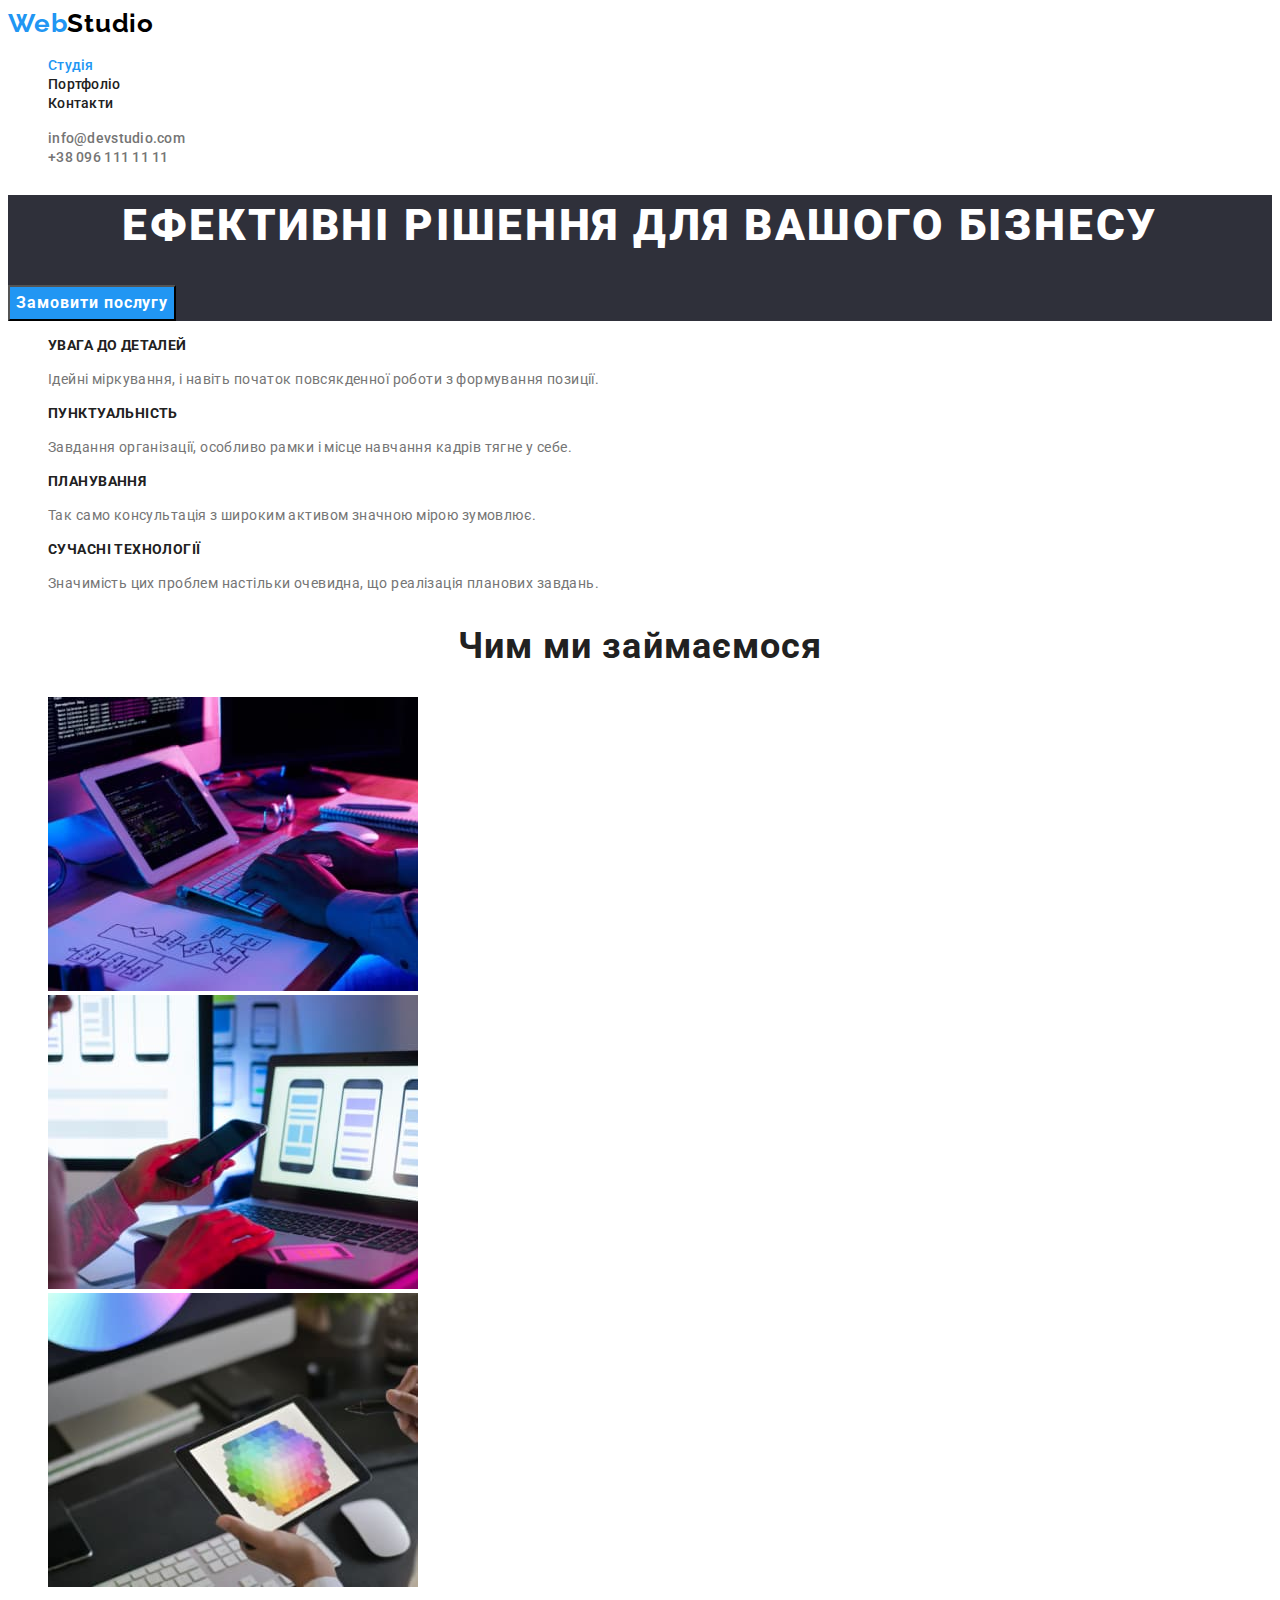
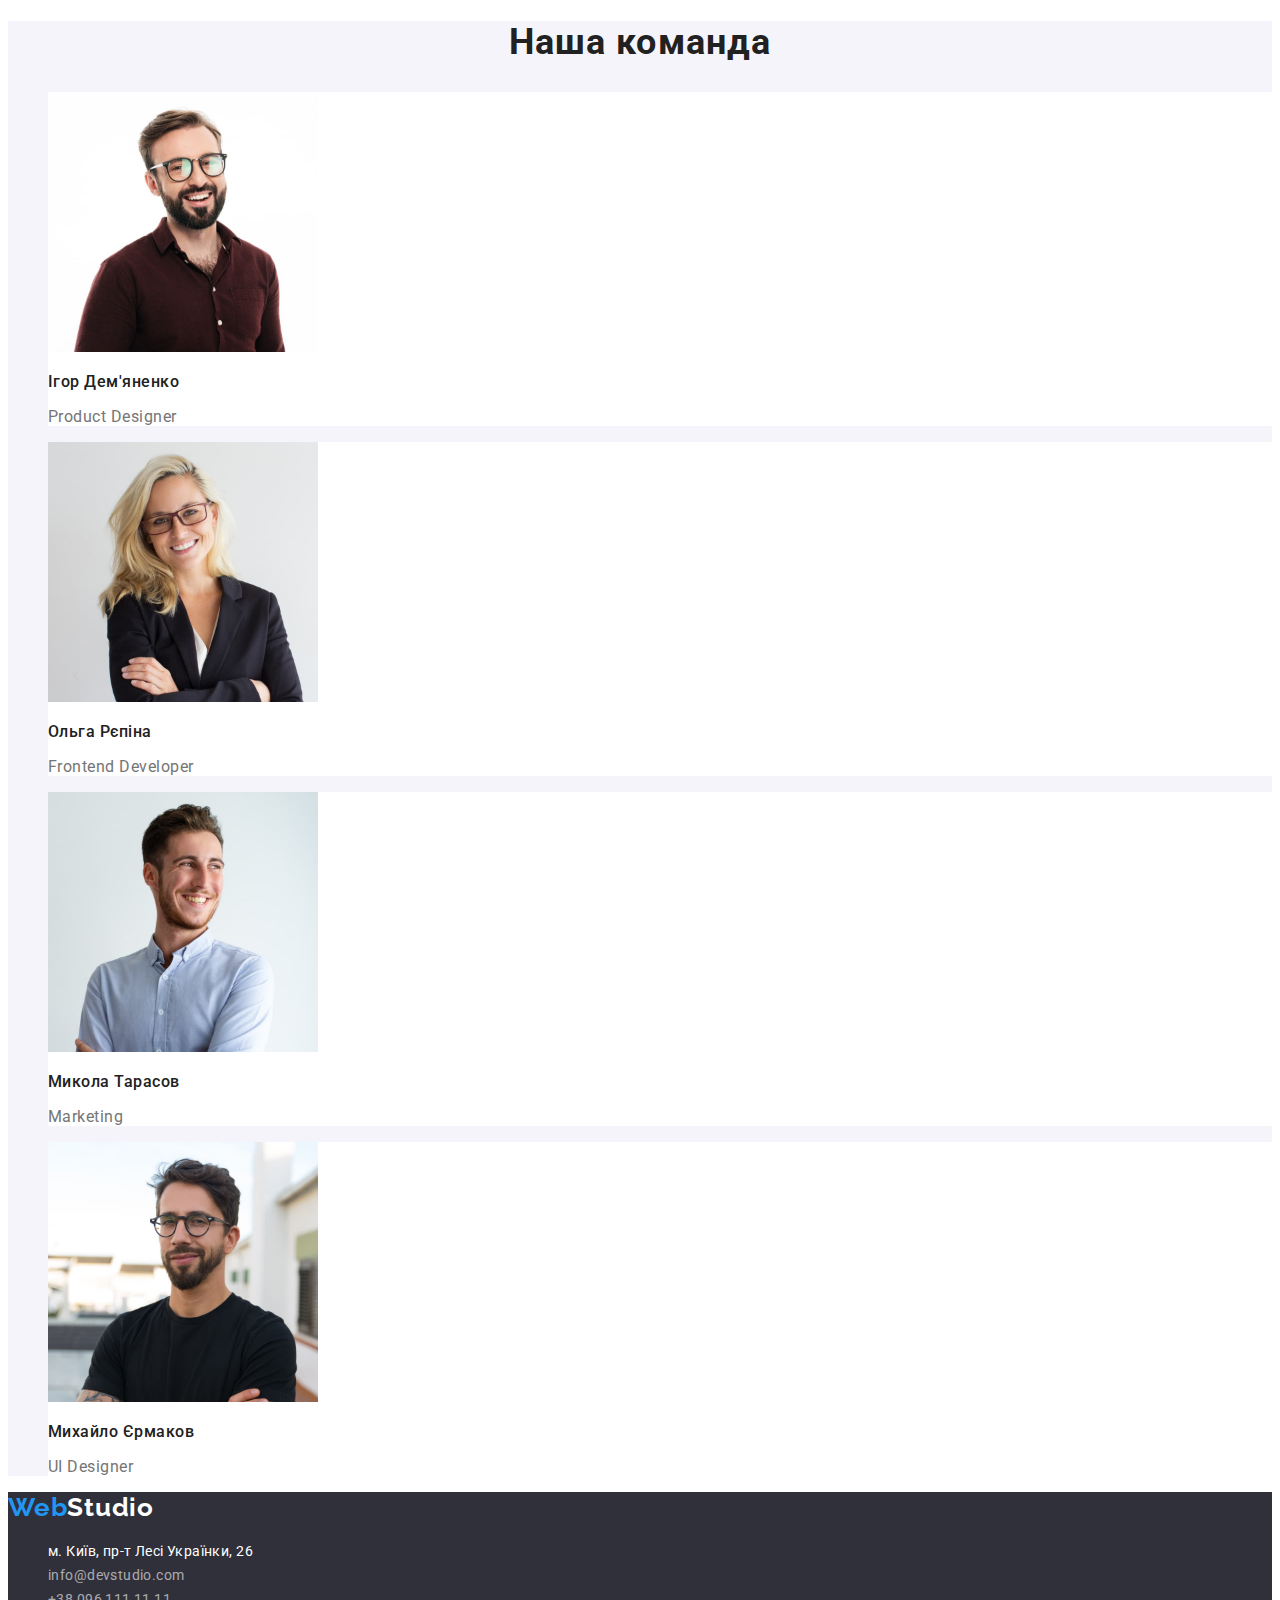
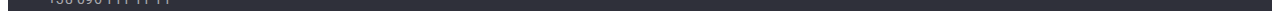
<file: index.html>
<!DOCTYPE html>
<html lang="uk">

<head>
    <meta charset="UTF-8">
    <meta http-equiv="X-UA-Compatible" content="IE=edge">
    <meta name="viewport" content="width=device-width, initial-scale=1.0">
    <title>Web Studio (Version 2.1)</title>
    <link rel="stylesheet" href="./css/style.css">
    <link rel="preconnect" href="https://fonts.googleapis.com">
    <link rel="preconnect" href="https://fonts.gstatic.com" crossorigin>
    <link
        href="https://fonts.googleapis.com/css2?family=Raleway:wght@700&family=Roboto:wght@400;500;700;900&display=swap"
        rel="stylesheet">
</head>

<body>
    <header class="header">
        <a href="./index.html" class="logo link">Web<span class="header-part-logo">Studio</span></a>
        <nav class="header-nav">
            <ul class="header-list list">
                <li><a href="./index.html" class="header-links link current">Студія</a></li>
                <li><a href="./portfolio.html" class="header-links link">Портфоліо</a></li>
                <li><a href="./contacts.html" class="header-links link">Контакти</a></li>
            </ul>
        </nav>
        <ul class="list">
            <li><a href="mailto:info@devstudio.com" class="header-email link">info@devstudio.com</a></li>
            <li><a href="tel:+380961111111" class="header-tel link">+38 096 111 11 11</a></li>
        </ul>
    </header>
    <main>
        <section class="hero">
            <h1 class="hero-title">Ефективні рішення для вашого бізнесу</h1>
            <button type="button" class="hero-btn hero-text-btn">Замовити послугу</button>
        </section>
        <section class="features">
            <h2 class="visually-hidden">Особливості</h2>
            <ul class="features-list list">
                <li class="features-item">
                    <h3 class="features-heads">УВАГА ДО ДЕТАЛЕЙ</h3>
                    <p class="features-text">Ідейні міркування, і навіть початок повсякденної роботи з формування
                        позиції.</p>
                </li>
                <li class="features-item">
                    <h3 class="features-heads">ПУНКТУАЛЬНІСТЬ</h3>
                    <p class="features-text">Завдання організації, особливо рамки і місце навчання кадрів тягне у себе.
                    </p>
                </li>
                <li class="features-item">
                    <h3 class="features-heads">ПЛАНУВАННЯ</h3>
                    <p class="features-text">Так само консультація з широким активом значною мірою зумовлює.</p>
                </li>
                <li class="features-item">
                    <h3 class="features-heads">СУЧАСНІ ТЕХНОЛОГІЇ</h3>
                    <p class="features-text">Значимість цих проблем настільки очевидна, що реалізація планових завдань.
                    </p>
                </li>
            </ul>
        </section>
        <section class="ourjob">
            <h2 class="ourjob-title">Чим ми займаємося</h2>
            <ul class="ourjob-list list">
                <li class="ourjob-img"><img src="./img/box_1.jpg" alt="Моя робота" width="370" height="294"></li>
                <li class="ourjob-img"><img src="./img/box_2.jpg" alt="Моя робота" width="370" height="294"></li>
                <li class="ourjob-img"><img src="./img/box_3.jpg" alt="Моя робота" width="370" height="294"></li>
            </ul>
        </section>
        <section class="ourteam">
            <h2 class="ourteam-head">Наша команда</h2>
            <ul class="ourteam-list list">
                <li class="ourteam-card">
                    <img src="./img/player_1.jpg" alt="Член команди" width="270" height="260">
                    <h3 class="cardname">Ігор Дем'яненко</h3>
                    <p class="cardprofi">Product Designer</p>
                </li>
                <li class="ourteam-card">
                    <img src="./img/player_2.jpg" alt="Член команди" width="270" height="260">
                    <h3 class="cardname">Ольга Рєпіна</h3>
                    <p class="cardprofi">Frontend Developer</p>
                </li>
                <li class="ourteam-card">
                    <img src="./img/player_3.jpg" alt="Член команди" width="270" height="260">
                    <h3 class="cardname">Микола Тарасов</h3>
                    <p class="cardprofi">Marketing</p>
                </li>
                <li class="ourteam-card">
                    <img src="./img/player_4.jpg" alt="Член команди" width="270" height="260">
                    <h3 class="cardname">Михайло Єрмаков</h3>
                    <p class="cardprofi">UI Designer</p>
                </li>
            </ul>
        </section>
    </main>
    <footer class="footer">
        <a href="./index.html" class="logo link"><span>Web</span><span class="footer-part-logo">Studio</span></a>
        <address class="adress">
            <ul class="footer-list list">
                <li><a href="https://goo.gl/maps/5GPLe777WsngE4BW7" target="_blank" class="footer-adress link"
                        rel="noopener noreferrer nofollow">м. Київ, пр-т Лесі Українки, 26</a></li>
                <li><a href="mailto:info@devstudio.com" class="footer-email link">info@devstudio.com</a></li>
                <li><a href="tel:+380961111111" class="footer-tel link">+38 096 111 11 11</a></li>
            </ul>
        </address>
    </footer>
</body>

</html>
</file>
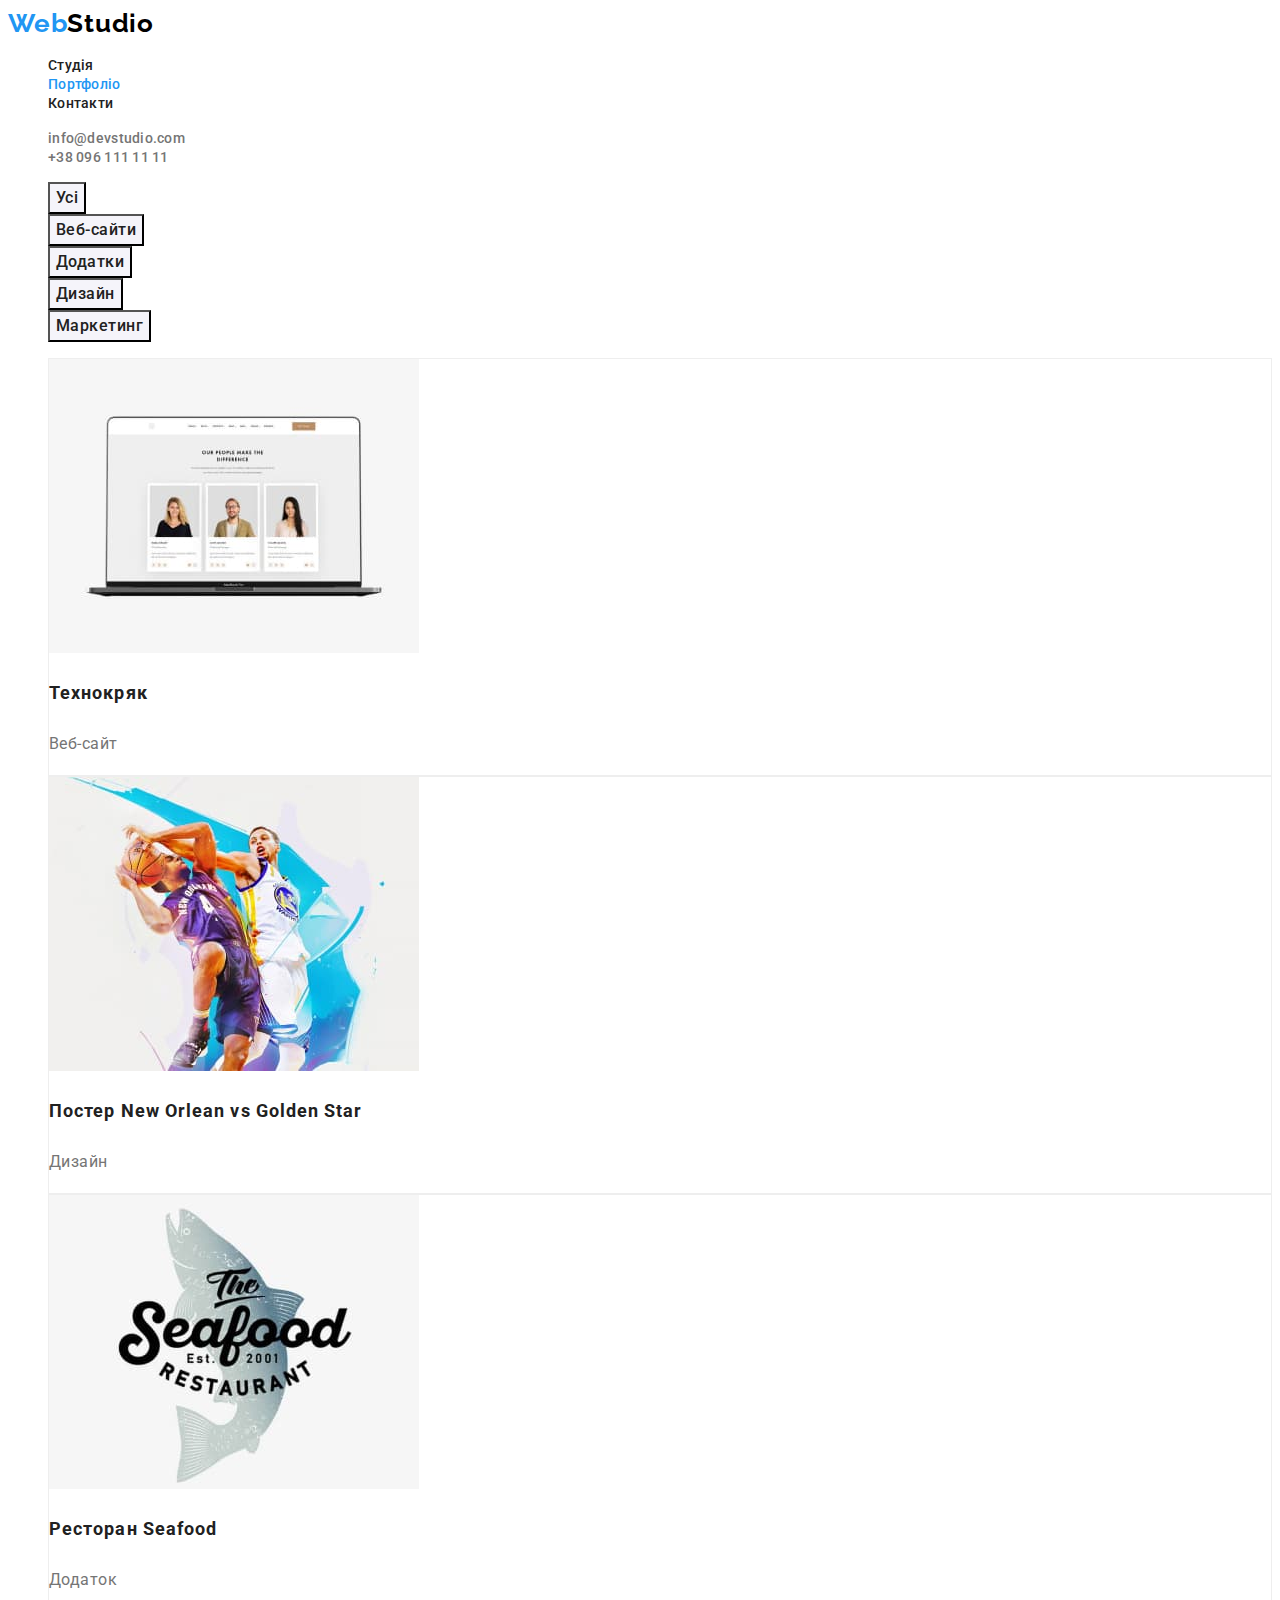
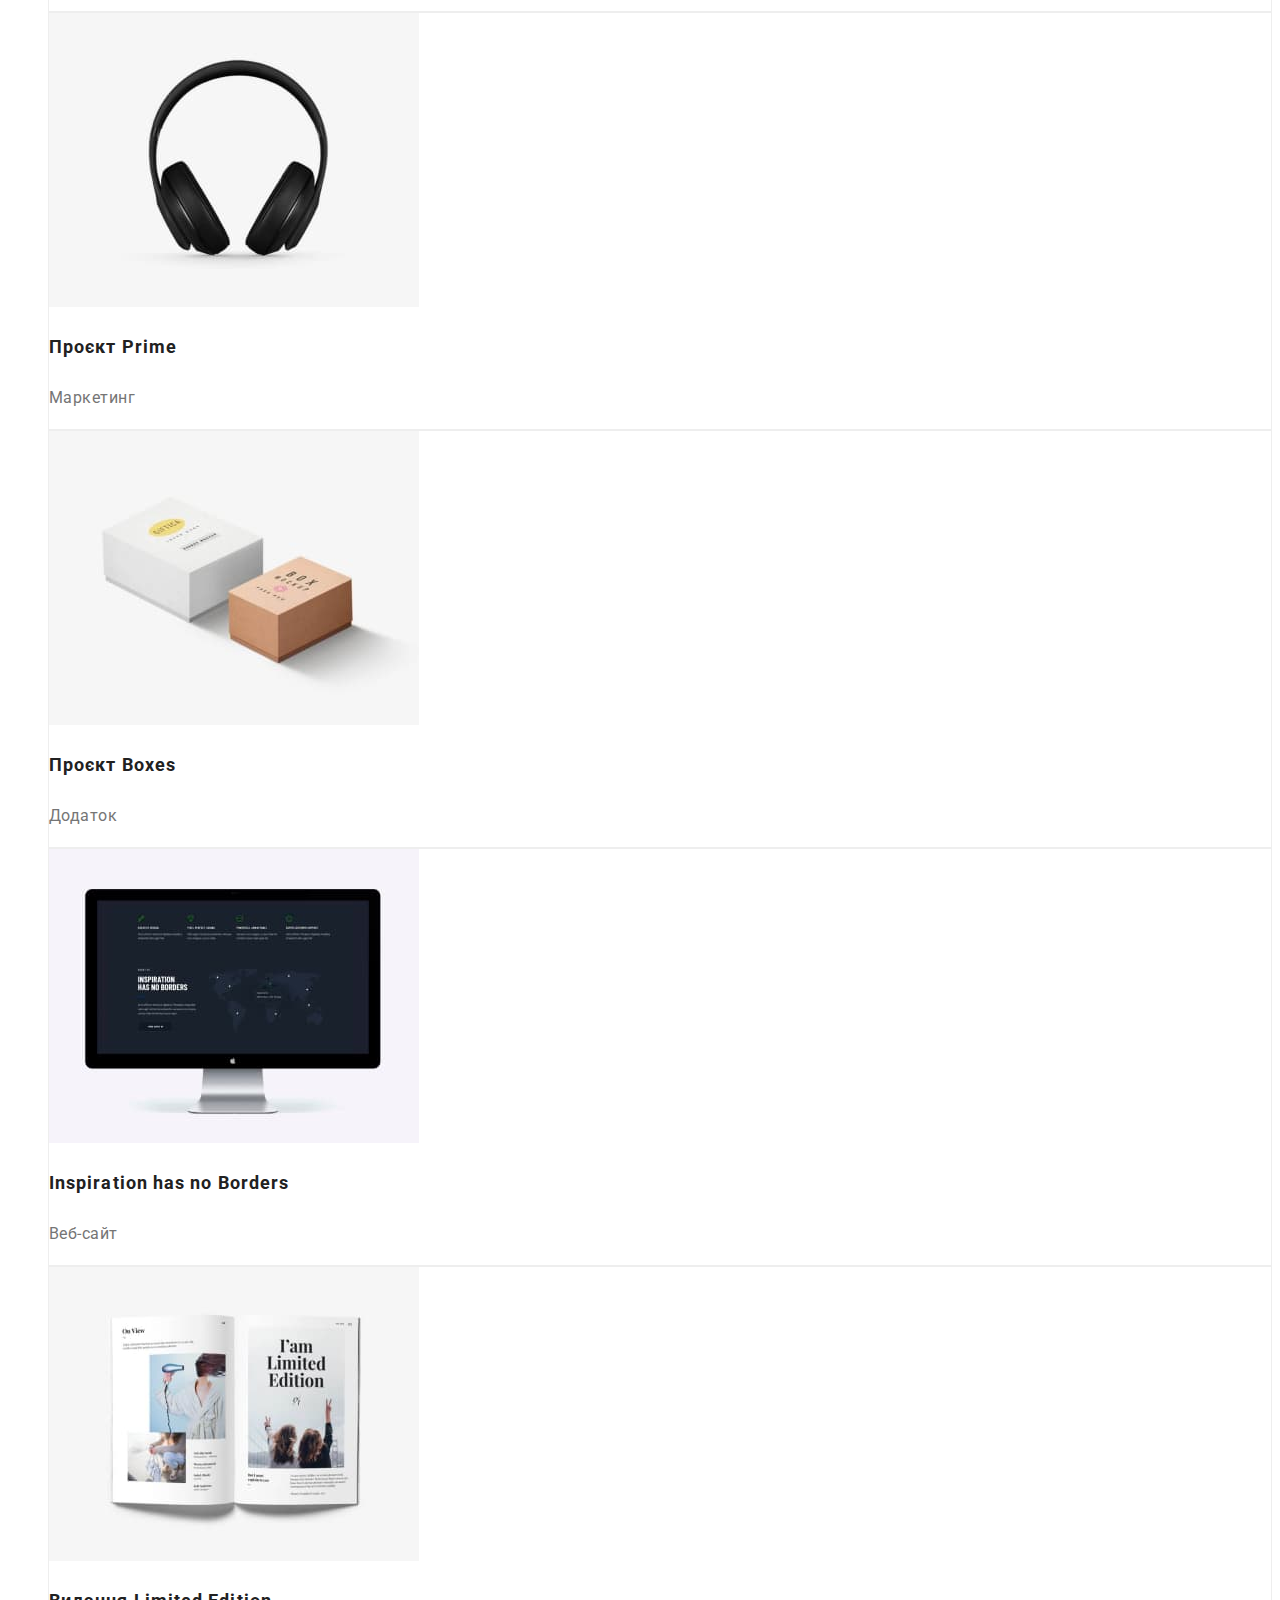
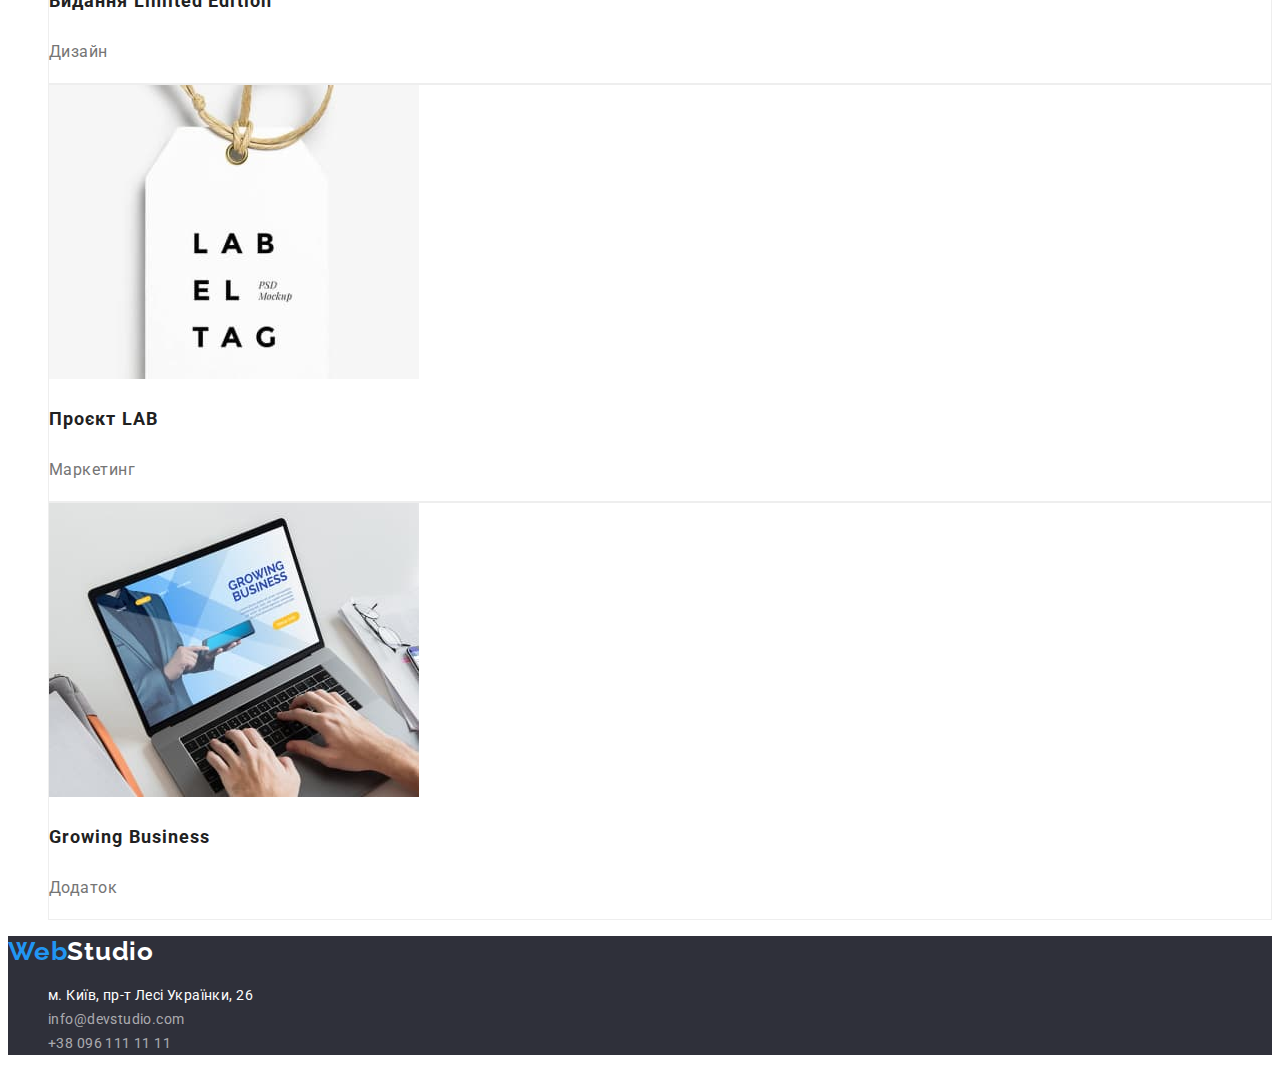
<file: portfolio.html>
<!DOCTYPE html>
<html lang="uk">

<head>
    <meta charset="UTF-8">
    <meta http-equiv="X-UA-Compatible" content="IE=edge">
    <meta name="viewport" content="width=device-width, initial-scale=1.0">
    <title>Портфоліо</title>
    <link rel="stylesheet" href="./css/style.css">
    <link rel="preconnect" href="https://fonts.googleapis.com">
    <link rel="preconnect" href="https://fonts.gstatic.com" crossorigin>
    <link
        href="https://fonts.googleapis.com/css2?family=Raleway:wght@700&family=Roboto:wght@400;500;700;900&display=swap"
        rel="stylesheet">
</head>

<body>
    <header class="header">
        <a href="./index.html" class="logo link">Web<span class="header-part-logo">Studio</span></a>
        <nav class="header-nav">
            <ul class="header-list list">
                <li><a href="./index.html" class="header-links link">Студія</a></li>
                <li><a href="./portfolio.html" class="header-links link current">Портфоліо</a></li>
                <li><a href="./contacts.html" class="header-links link">Контакти</a></li>
            </ul>
        </nav>
        <ul class="list">
            <li><a href="mailto:info@devstudio.com" class="header-email link">info@devstudio.com</a></li>
            <li><a href="tel:+380961111111" class="header-tel link">+38 096 111 11 11</a></li>
        </ul>
    </header>
    <main>
        <section class="portfolio">
            <h2 class="visually-hidden">Портфоліо</h2>
            <ul class="portfolio-buttons list">
                <li><button type="button" class="portfolio-btn portfolio-text-btn">Усі</button>
                </li>
                <li><button type="button" class="portfolio-btn portfolio-text-btn">Веб-сайти</button>
                </li>
                <li><button type="button" class="portfolio-btn portfolio-text-btn">Додатки</button>
                </li>
                <li><button type="button" class="portfolio-btn portfolio-text-btn">Дизайн</button>
                </li>
                <li><button type="button" class="portfolio-btn portfolio-text-btn">Маркетинг</button>
                </li>
            </ul>
            <ul class="portfolio-list list">
                <li class="portfolio-items">
                    <img src="./img/folio1.jpg" alt="Наші проекти" width="370" height="294">
                    <h3 class="portfolio-title-card">Технокряк</h3>
                    <p class="portfolio-text-card">Веб-сайт</p>
                </li>
                <li class="portfolio-items">
                    <img src="./img/folio2.jpg" alt="Наші проекти" width="370" height="294">
                    <h3 class="portfolio-title-card">Постер New Orlean vs Golden Star</h3>
                    <p class="portfolio-text-card">Дизайн</p>
                </li>
                <li class="portfolio-items">
                    <img src="./img/folio3.jpg" alt="Наші проекти" width="370" height="294">
                    <h3 class="portfolio-title-card">Ресторан Seafood</h3>
                    <p class="portfolio-text-card">Додаток</p>
                </li>
                <li class="portfolio-items">
                    <img src="./img/folio4.jpg" alt="Наші проекти" width="370" height="294">
                    <h3 class="portfolio-title-card">Проєкт Prime</h3>
                    <p class="portfolio-text-card">Маркетинг</p>
                </li>
                <li class="portfolio-items">
                    <img src="./img/folio5.jpg" alt="Наші проекти" width="370" height="294">
                    <h3 class="portfolio-title-card">Проєкт Boxes</h3>
                    <p class="portfolio-text-card">Додаток</p>
                </li>
                <li class="portfolio-items">
                    <img src="./img/folio6.jpg" alt="Наші проекти" width="370" height="294">
                    <h3 class="portfolio-title-card">Inspiration has no Borders</h3>
                    <p class="portfolio-text-card">Веб-сайт</p>
                </li>
                <li class="portfolio-items">
                    <img src="./img/folio7.jpg" alt="Наші проекти" width="370" height="294">
                    <h3 class="portfolio-title-card">Видання Limited Edition</h3>
                    <p class="portfolio-text-card">Дизайн</p>
                </li>
                <li class="portfolio-items">
                    <img src="./img/folio8.jpg" alt="Наші проекти" width="370" height="294">
                    <h3 class="portfolio-title-card">Проєкт LAB</h3>
                    <p class="portfolio-text-card">Маркетинг</p>
                </li>
                <li class="portfolio-items">
                    <img src="./img/folio9.jpg" alt="Наші проекти" width="370" height="294">
                    <h3 class="portfolio-title-card">Growing Business</h3>
                    <p class="portfolio-text-card">Додаток</p>
                </li>
            </ul>
        </section>
    </main>
    <footer class="footer">
        <a href="./index.html" class="logo link"><span>Web</span><span class="footer-part-logo">Studio</span></a>
        <address class="adress">
            <ul class="footer-list list">
                <li><a href="https://goo.gl/maps/5GPLe777WsngE4BW7" target="_blank" class="footer-adress link"
                        rel="noopener noreferrer nofollow">м. Київ, пр-т Лесі Українки, 26</a></li>
                <li><a href="mailto:info@devstudio.com" class="footer-email link">info@devstudio.com</a></li>
                <li><a href="tel:+380961111111" class="footer-tel link">+38 096 111 11 11</a></li>
            </ul>
        </address>
    </footer>
</body>

</html>
</file>
<file: css/style.css>
:root {
    --heads-color: #212121;
    --second-color: #FFFFFF;
    --link-color: #2196F3;
    --grey-color: #757575;
    --back-color: #2F303A;
    --accent-color: #188CE8;
    --ourteam-fon: #F5F4FA;
    --theme-logo: #000000;
    --footer-link-color: rgba(255, 255, 255, 0.6);
    --border-box-color: #EEEEEE;
    --current-color: #2196F3;
    --headerline-color: #ECECEC;
}
body {
    font-family: 'Roboto', sans-serif;
    background-color: var(--second-color);
}
.link {
    text-decoration: none;
}
.list {
    list-style: none;
}
/* HEADER */
.header {
    background: var(--second-color)
}
.header-links {
    font-weight: 500;
    font-size: 14px;
    line-height: calc(16 / 14);
    letter-spacing: 0.02em;    
    color: var(--heads-color)
}
.header-links:hover, 
.header-links:focus {
    color: var(--link-color)
}
.header-links.current {
    color: var(--current-color);
}
.header-email, 
.header-tel {
    font-weight: 500;
        font-size: 14px;
        line-height: calc(16 / 14);
        letter-spacing: 0.02em;    
        color: var(--grey-color)
}
.header-email:hover,
.header-email:focus,
.header-tel:hover,
.header-tel:focus {
    color: var(--link-color);
}
/* HERO */
.hero {
    background: var(--back-color);
}
.hero-title { 
    font-weight: 900;
        font-size: 44px;
        line-height: calc(60 / 44);
        text-align: center;
        letter-spacing: 0.06em;
        text-transform: uppercase;    
        color: var(--second-color)
}
.hero-btn {
    background: var(--link-color);
}
.hero-btn:hover, 
.hero-btn:focus {
    background: var(--accent-color);
}
.hero-text-btn {
    font-family: inherit;    
    font-weight: 700;
        font-size: 16px;
        line-height: calc(30 / 16);
        letter-spacing: 0.06em;    
        color: var(--second-color);
}
/* FEATURES */
.visually-hidden {
    position: absolute;
    width: 1px;
    height: 1px;
    margin: -1px;
    border: 0;
    padding: 0;
    white-space: nowrap;
    clip-path: inset(100%);
    clip: rect(0 0 0 0);
    overflow: hidden;
}
.features-heads {
        font-size: 14px;
        line-height: calc(16 / 14);
        letter-spacing: 0.03em;   
        color: var(--heads-color);
}
.features-text {
        font-size: 14px;
        line-height: calc(24 / 14);
        letter-spacing: 0.03em;    
        color: var(--grey-color);
}
/* OURJOB */
.ourjob-title {
    font-size: 36px;
        line-height: calc(42 / 36);
        text-align: center;
        letter-spacing: 0.03em;    
        color: var(--heads-color);
}
/* OURTEAM */
.ourteam {
    background: var(--ourteam-fon);
}
.ourteam-head {
    font-size: 36px;
        line-height: calc(42 / 36);
        text-align: center;
        letter-spacing: 0.03em;    
        color: var(--heads-color);
}
.ourteam-card {
    background: var(--second-color);
}
.cardname {
    font-weight: 500;
        font-size: 16px;
        line-height: calc(19 / 16);
        letter-spacing: 0.03em;    
        color: var(--heads-color);
}
.cardprofi {
    font-size: 16px;
        line-height: calc(19 / 16);
        letter-spacing: 0.03em;    
        color: var(--grey-color);
}
/* LOGO */
.logo {
    font-family: 'Raleway';
        font-style: normal;
        font-weight: 700;
        font-size: 26px;
        line-height: calc(31 / 26);
        letter-spacing: 0.03em;    
        color: var(--link-color);
}
.header-part-logo {
    color: var(--theme-logo);
}
.footer-part-logo {
    color: var(--second-color);
}
/* FOOTER */
.footer {
    background-color: var(--back-color);
}
.footer-adress {
    font-style: normal;
    font-size: 14px;
        line-height: calc(24 / 14);
        letter-spacing: 0.03em;    
        color: var(--second-color);
}
.footer-email, .footer-tel {
    font-style: normal;
    font-size: 14px;
        line-height: calc(24 / 14);
        letter-spacing: 0.03em;    
        color: var(--footer-link-color);
}
.footer-adress:hover,
.footer-adress:focus,
.footer-email:hover,
.footer-email:focus,
.footer-tel:hover,
.footer-tel:focus {
    color: var(--link-color)
}
/* PORTFOLIO-HERO */
.portfolio-btn {
    background-color: var(--ourteam-fon);
}
.portfolio-btn:hover, .portfolio-btn:focus {
    background-color: var(--link-color)
}
.portfolio-text-btn {
    font-family: inherit;    
    font-weight: 500;
        font-size: 16px;
        line-height: calc(26 / 16);
        letter-spacing: 0.03em;    
        color: var(--heads-color);
}
.portfolio-text-btn:hover, .portfolio-text-btn:focus {
    color: var(--second-color)
}
.portfolio-items {
    box-sizing: border-box;
        background: var(--second-color);
        border: 1px solid var(--border-box-color);
}
.portfolio-title-card {
    font-weight: 700;
        font-size: 18px;
        line-height: 2;
        letter-spacing: 0.06em;    
        color: var(--heads-color);
}
.portfolio-text-card {
    font-size: 16px;
        line-height: calc(30 / 16);
        letter-spacing: 0.03em;    
        color: var(--grey-color);
}
</file>
